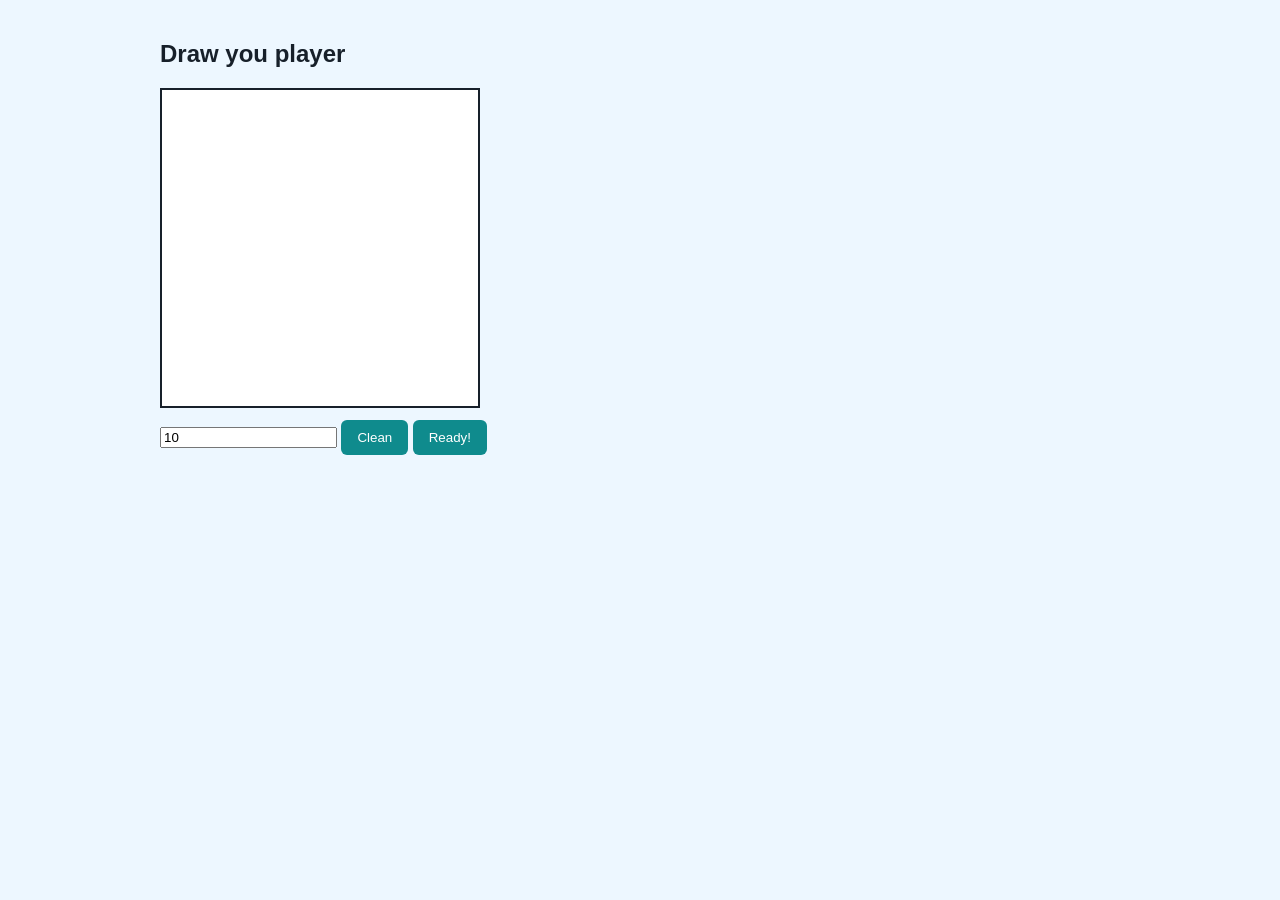
<file: index.html>
<!DOCTYPE html>
<html lang="en">
<head>
    <meta charset="UTF-8">
    <meta name="viewport" content="width=device-width, initial-scale=1.0">
    <link rel="stylesheet" href="style.css">
    <title>Jump!</title>
</head>
<body>
    <main class="app">
        <section id="drawScreen" class="screen is-active">
            <h1>Draw you player</h1>
        </section>
        <canvas id="drawCanvas" width="320" height="320"> </canvas>
        <div class="controls">
            <imput id="colorPicker" type="color" value="#17202a">
            <input id="brushSize" type="rage" min="4" max="22" value="10" >
            <button id="clearBtn">Clean</button>
            <button id="readyBtn">Ready!</button>
        </div>
        <section id="gameScreen" class="screen">
            <div class="hud">
                <p>Point: <span id="score">0</p>
                <p>Goal: <span id="bestScore">0</p>
            </div>
            <canvas id="gameCanvas" width="900" height="420"></canvas>

            <div class="controls" >
                <buttton id="jumpBtn">Jump</buttton>
                <buttton id="restartBtn">Restart</buttton>
                <buttton id="newRunnerBtn">New Draw</buttton>
            </div>

        </section>
    </main>
    <script src="script.js"></script>
</body>
</html>
</file>
<file: style.css>
* {
  box-sizing: border-box;
}

body {
  margin: 0;
  font-family: Arial, sans-serif;
  background: #edf7ff;
  color: #17202a;
}

.app {
  width: min(1000px, 100%);
  margin: 0 auto;
  padding: 20px;
}

.screen {
  display: none;
}

.screen.is-active {
  display: block;
}

canvas {
  display: block;
  max-width: 100%;
  border: 2px solid #17202a;
  background: white;
}

#drawCanvas {
  width: 320px;
  height: 320px;
  touch-action: none;
}

#gameCanvas {
  width: 100%;
  height: auto;
  background: #dcefdc;
}

.controls,
.hud {
  display: flex;
  gap: 10px;
  flex-wrap: wrap;
  align-items: center;
  margin: 12px 0;
}

button {
  padding: 10px 16px;
  border: 0;
  background: #0f8b8d;
  color: white;
  cursor: pointer;
  border-radius: 6px;
}

button:hover {
  padding: 10px 16px;
  border: 0;
  background: #0f8b8d;
  color: white;
  cursor: pointer;
  border-radius: 6px;
}
</file>
